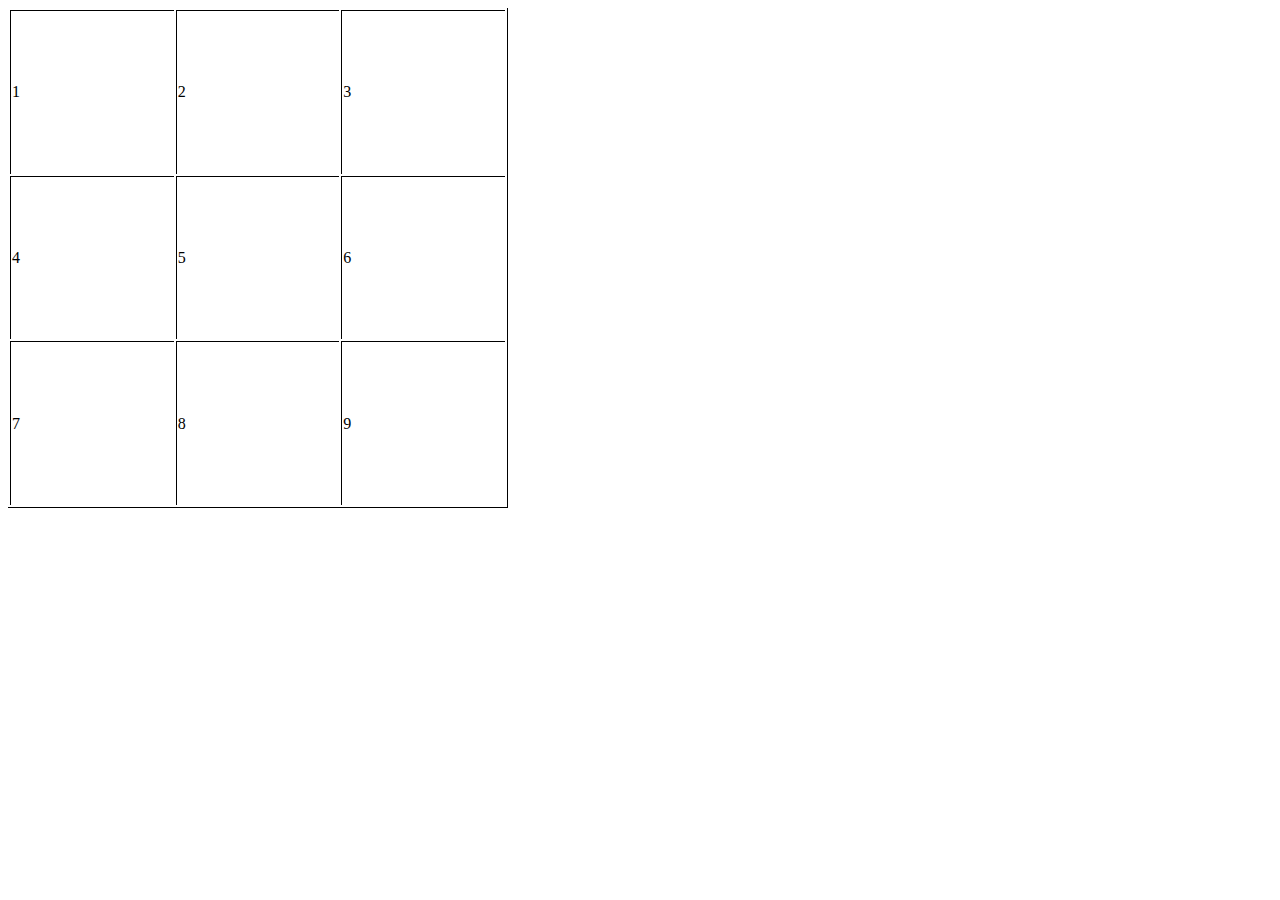
<file: upload/i.html>
<!DOCTYPE html>
<html lang="en">
  <head>
    <meta charset="UTF-8" />
    <meta http-equiv="X-UA-Compatible" content="IE=edge" />
    <meta name="viewport" content="width=device-width, initial-scale=1.0" />
    <title>Document</title>
    <style>
      table {
        border-right: 1px solid black;
        border-bottom: 1px solid black;
        width: 500px;
        height: 500px;
      }
      td {
        border-top: 1px solid black;
        border-left: 1px solid black;
      }
    </style>
  </head>
  <body>
    <table>
      <tr>
        <td>1</td>
        <td>2</td>
        <td>3</td>
      </tr>
      <tr>
        <td>4</td>
        <td>5</td>
        <td>6</td>
      </tr>
      <tr>
        <td>7</td>
        <td>8</td>
        <td>9</td>
      </tr>
    </table>
    <script>
      //通过标签名找到td 返回一个数组
      var td = document.getElementsByTagName("td");
      //定义循环取到每一个td元素
      for (let i = 0; i < 9; i++) {
        //鼠标移到上面背景变成红色
        td[i].onmouseover = function () {
          td[i].style.backgroundColor = "red";
        };
        //鼠标移出变成白色
        td[i].onmouseout = function () {
          td[i].style.backgroundColor = "white";
        };
      }
    </script>
  </body>
</html>
</file>
